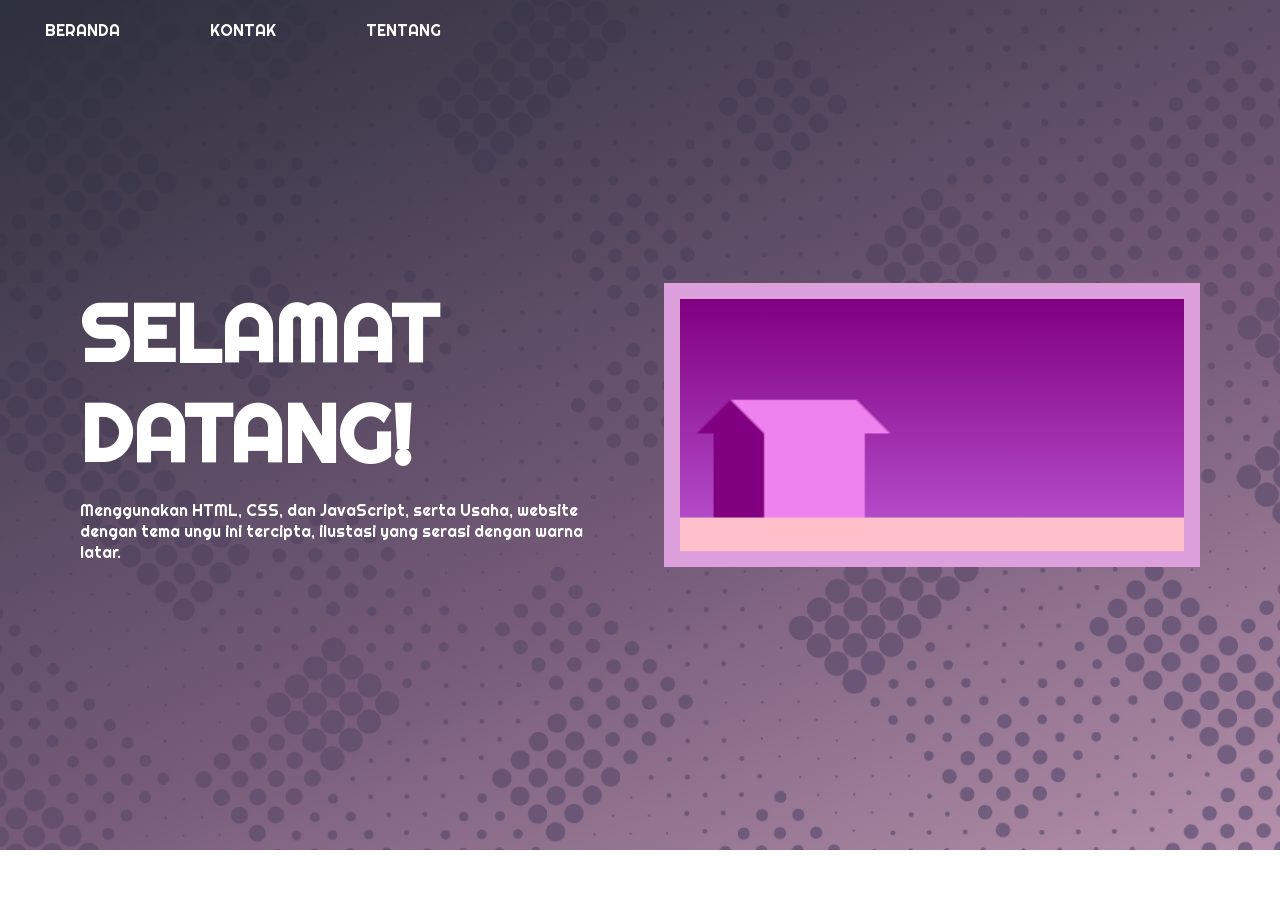
<file: index.html>
<!DOCTYPE html>
<html>

<head>
    <meta name="viewport" content="width=device-width, initial-scale=1.0">
    <title>Pertemuan 3</title>
    <link rel="stylesheet" href="style.css">
    <link rel="preconnect" href="https://fonts.googleapis.com">
    <link rel="preconnect" href="https://fonts.gstatic.com" crossorigin>
    <link href="https://fonts.googleapis.com/css2?family=Righteous&display=swap" rel="stylesheet">
    <script defer src="./script.js"></script>
</head>

<body>
    <header>
        <nav>
            <div class="beranda">BERANDA</div>
            <div class="kontak">KONTAK</div>
            <a href="#about" class="tentang">TENTANG</a>
        </nav>
    </header>
    <main>
        <section>
            <div>
                <h1>SELAMAT DATANG!</h1>
                <p>Menggunakan HTML, CSS, dan JavaScript, serta Usaha, website dengan tema ungu ini
                    tercipta, ilustasi yang serasi dengan warna latar.
                </p>
            </div>
            <canvas>
            </canvas>
    </main>
</body>

</html>
</file>
<file: style.css>
html {
    scroll-behavior: smooth;
}

body {
    margin: 0;
    font-family: 'Righteous', cursive;
    background-color: #6c5070ee;
    color: white;
}

a {
    color: white;
    text-decoration: none;
}

nav {
    position: absolute;
    z-index: 1;
    right: 0;
    display: flex;
    width: 100%;
    align-items: center;
}
nav.scroll {
    position: fixed;
    background-color: #aaaaaa90;
}

nav :hover {
    background-color: rgba(255, 255, 255, 0.1);
    cursor: pointer;
    padding: 15px 35px 15px 35px;
    margin: 5px 10px;
}

nav>* {
    position: relative;
    border-radius: 10px;
    background-color: transparent;
    padding: 20px 45px 20px 45px;
    transition: background-color .2s, color .2s, padding .2s, margin .2s;
}

section {
    position: relative;
    height: 100svh;
    box-sizing: border-box;
    display: flex;
    justify-content: space-evenly;
    align-items: center;
    gap: 5rem;
    padding-inline: 5rem;
}

section>* {
    flex: 1;
}

section:nth-child(1) {
    border-bottom: 50px solid white;
    background-size: 150%;
    background-image: linear-gradient(to bottom right, rgb(44, 47, 61), #6c5070ee, #be80a7aa), url("./pattern.jpeg");
}

h1 {
    margin: 0;
    margin-top: 1vw;
    opacity: 1;
    font-size: 5rem;
}

canvas {
    background-image: linear-gradient(purple, mediumorchid);
    box-sizing: border-box;
    border: 1rem solid plum;
}
</file>
